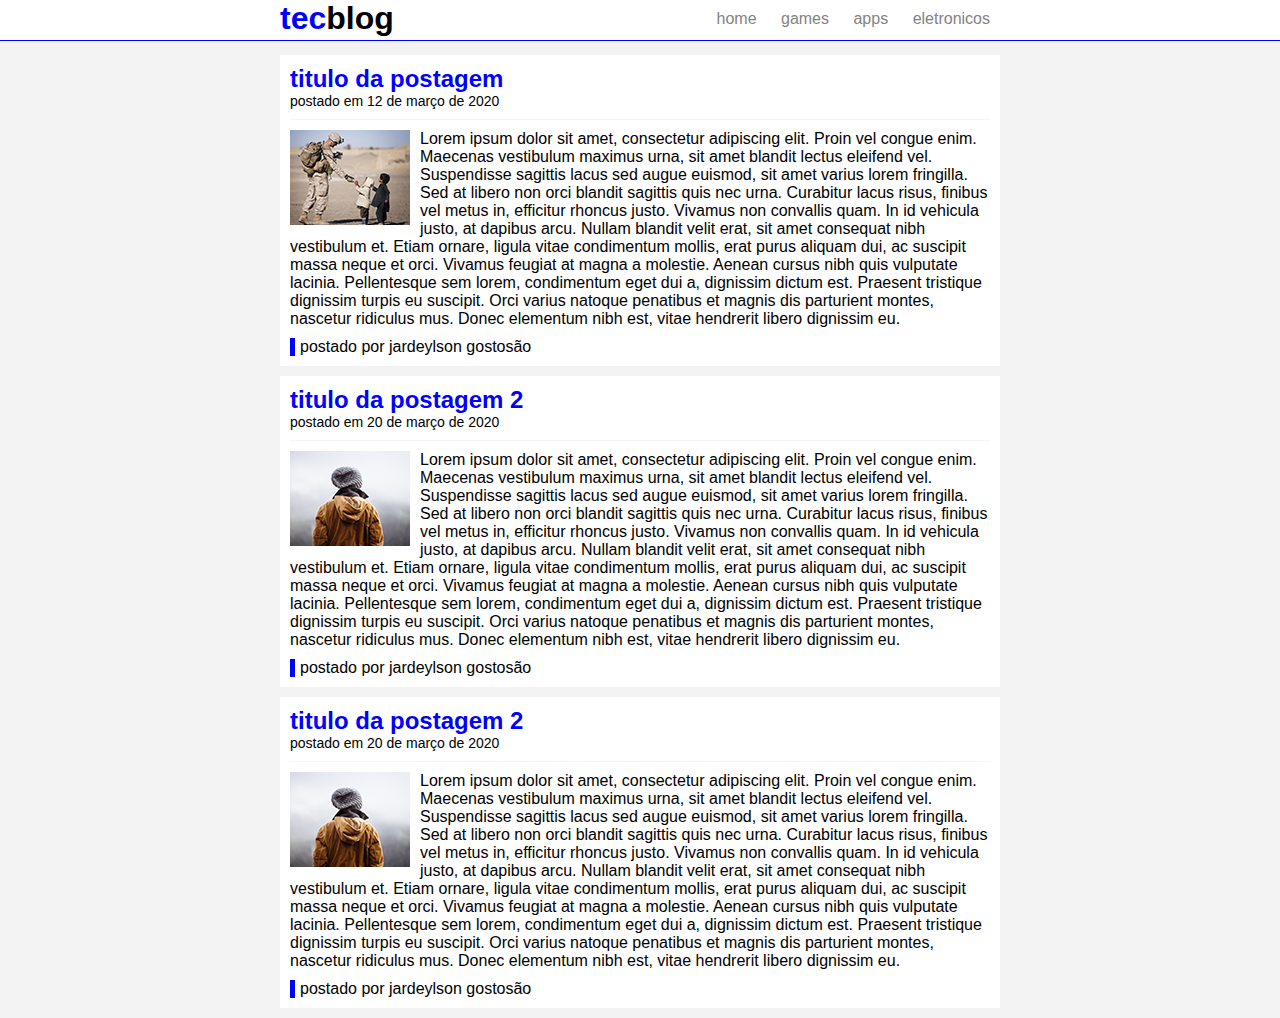
<file: index.html>
<!DOCTYPE html>
<html>
	<head>
		<title>Tecblog - o seu blog de tecnologia</title>
		<meta charset="utf-8" />
		<link rel="stylesheet" type="text/css" href="css/estilo.css" />
	</head>
	<body>
		<div id="navegação">
			<div id="area">
				<h1 id="logo"><span class="azul">tec</span>blog</h1>
				<div id="menu">
					<a href="index.html">home</a>
					<a href="games.html">games</a>
					<a href="apps.html">apps</a>
					<a href="eletronicos.html">eletronicos</a>
				</div>
			</div>
			
		</div>
		<div id="area-principal">
			<div id="postagem">
				<h2>titulo da postagem</h2>
				<span class="data-postagem"> postado em 12 de março de 2020</span>
				<img class="img-postagem" src="img/imagem1.png">
				<p>
					Lorem ipsum dolor sit amet, consectetur adipiscing elit. Proin vel congue enim. Maecenas vestibulum maximus urna, sit amet blandit lectus eleifend vel. Suspendisse sagittis lacus sed augue euismod, sit amet varius lorem fringilla. Sed at libero non orci blandit sagittis quis nec urna. Curabitur lacus risus, finibus vel metus in, efficitur rhoncus justo. Vivamus non convallis quam. In id vehicula justo, at dapibus arcu. Nullam blandit velit erat, sit amet consequat nibh vestibulum et. Etiam ornare, ligula vitae condimentum mollis, erat purus aliquam dui, ac suscipit massa neque et orci. Vivamus feugiat at magna a molestie. Aenean cursus nibh quis vulputate lacinia. Pellentesque sem lorem, condimentum eget dui a, dignissim dictum est. Praesent tristique dignissim turpis eu suscipit. Orci varius natoque penatibus et magnis dis parturient montes, nascetur ridiculus mus. Donec elementum nibh est, vitae hendrerit libero dignissim eu.
				</p>
				<span class="postado">postado por jardeylson gostosão </span>
			</div>
			<div id="postagem">
				<h2>titulo da postagem 2</h2>
				<span class="data-postagem"> postado em 20 de março de 2020</span>
				<img class="img-postagem" src="img/imagem2.png">
				<p>
					Lorem ipsum dolor sit amet, consectetur adipiscing elit. Proin vel congue enim. Maecenas vestibulum maximus urna, sit amet blandit lectus eleifend vel. Suspendisse sagittis lacus sed augue euismod, sit amet varius lorem fringilla. Sed at libero non orci blandit sagittis quis nec urna. Curabitur lacus risus, finibus vel metus in, efficitur rhoncus justo. Vivamus non convallis quam. In id vehicula justo, at dapibus arcu. Nullam blandit velit erat, sit amet consequat nibh vestibulum et. Etiam ornare, ligula vitae condimentum mollis, erat purus aliquam dui, ac suscipit massa neque et orci. Vivamus feugiat at magna a molestie. Aenean cursus nibh quis vulputate lacinia. Pellentesque sem lorem, condimentum eget dui a, dignissim dictum est. Praesent tristique dignissim turpis eu suscipit. Orci varius natoque penatibus et magnis dis parturient montes, nascetur ridiculus mus. Donec elementum nibh est, vitae hendrerit libero dignissim eu.
				</p>
				<span class="postado">postado por jardeylson gostosão </span>
			</div>
			<div id="postagem">
				<h2>titulo da postagem 2</h2>
				<span class="data-postagem"> postado em 20 de março de 2020</span>
				<img class="img-postagem" src="img/imagem2.png">
				<p>
					Lorem ipsum dolor sit amet, consectetur adipiscing elit. Proin vel congue enim. Maecenas vestibulum maximus urna, sit amet blandit lectus eleifend vel. Suspendisse sagittis lacus sed augue euismod, sit amet varius lorem fringilla. Sed at libero non orci blandit sagittis quis nec urna. Curabitur lacus risus, finibus vel metus in, efficitur rhoncus justo. Vivamus non convallis quam. In id vehicula justo, at dapibus arcu. Nullam blandit velit erat, sit amet consequat nibh vestibulum et. Etiam ornare, ligula vitae condimentum mollis, erat purus aliquam dui, ac suscipit massa neque et orci. Vivamus feugiat at magna a molestie. Aenean cursus nibh quis vulputate lacinia. Pellentesque sem lorem, condimentum eget dui a, dignissim dictum est. Praesent tristique dignissim turpis eu suscipit. Orci varius natoque penatibus et magnis dis parturient montes, nascetur ridiculus mus. Donec elementum nibh est, vitae hendrerit libero dignissim eu.
				</p>
				<span class="postado">postado por jardeylson gostosão </span>
			</div>
		</div>

	</body>
</html>
</file>
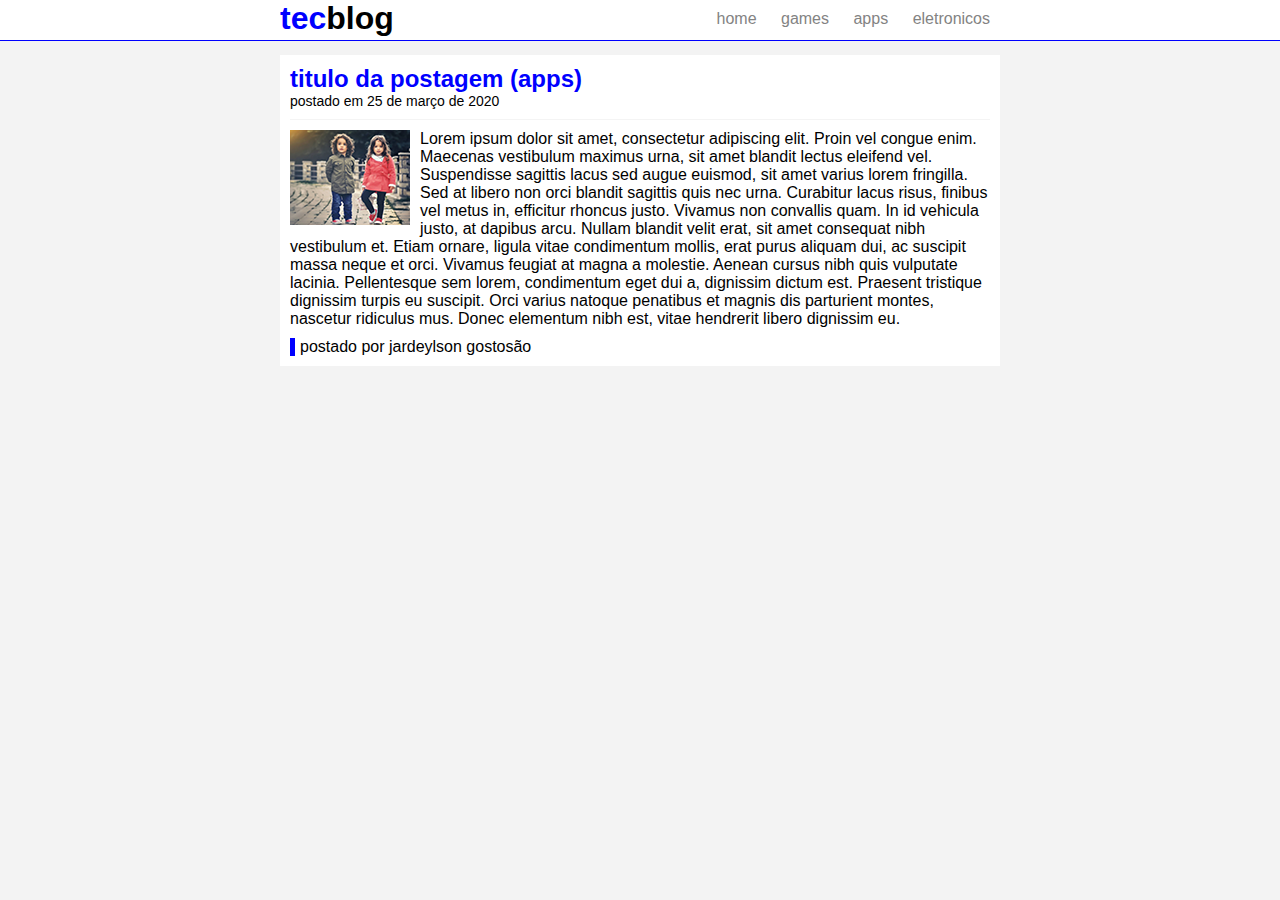
<file: apps.html>
<!DOCTYPE html>
<html>
	<head>
		<title>Tecblog - apps</title>
		<meta charset="utf-8" />
		<link rel="stylesheet" type="text/css" href="css/estilo.css" />
	</head>
	<body>
		<div id="navegação">
			<div id="area">
				<h1 id="logo"><span class="azul">tec</span>blog</h1>
				<div id="menu">
					<a href="index.html">home</a>
					<a href="games.html">games</a>
					<a href="apps.html">apps</a>
					<a href="eletronicos.html">eletronicos</a>
				</div>
			</div>
			
		</div>
		<div id="area-principal">
			<div id="postagem">
				<h2>titulo da postagem (apps) </h2>
				<span class="data-postagem"> postado em 25 de março de 2020</span>
				<img class="img-postagem" src="img/imagem4.png">
				<p>
					Lorem ipsum dolor sit amet, consectetur adipiscing elit. Proin vel congue enim. Maecenas vestibulum maximus urna, sit amet blandit lectus eleifend vel. Suspendisse sagittis lacus sed augue euismod, sit amet varius lorem fringilla. Sed at libero non orci blandit sagittis quis nec urna. Curabitur lacus risus, finibus vel metus in, efficitur rhoncus justo. Vivamus non convallis quam. In id vehicula justo, at dapibus arcu. Nullam blandit velit erat, sit amet consequat nibh vestibulum et. Etiam ornare, ligula vitae condimentum mollis, erat purus aliquam dui, ac suscipit massa neque et orci. Vivamus feugiat at magna a molestie. Aenean cursus nibh quis vulputate lacinia. Pellentesque sem lorem, condimentum eget dui a, dignissim dictum est. Praesent tristique dignissim turpis eu suscipit. Orci varius natoque penatibus et magnis dis parturient montes, nascetur ridiculus mus. Donec elementum nibh est, vitae hendrerit libero dignissim eu.
				</p>
				<span class="postado">postado por jardeylson gostosão </span>
			</div>
		</div>

	</body>
</html>
</file>
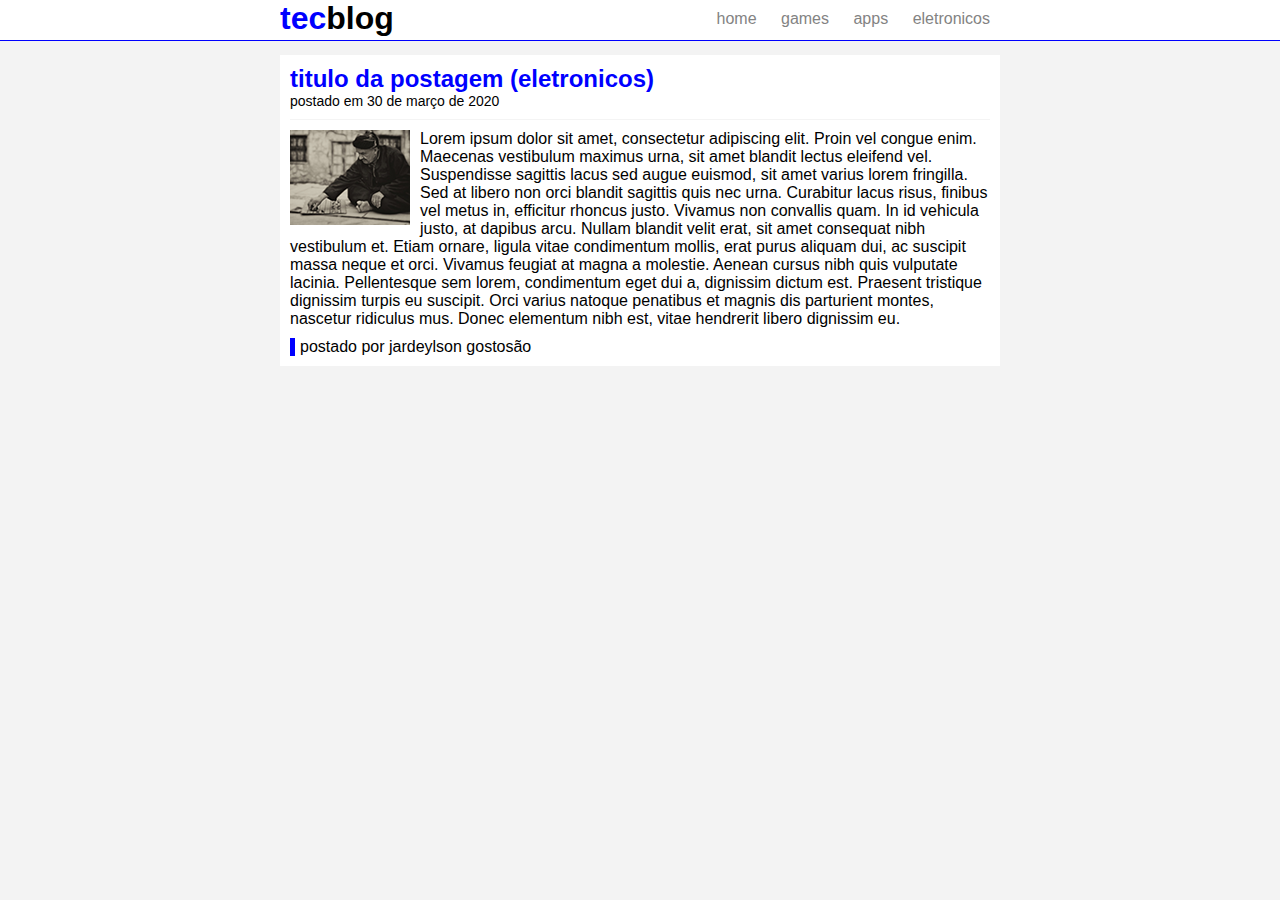
<file: eletronicos.html>
<!DOCTYPE html>
<html>
	<head>
		<title>Tecblog - eletronicos</title>
		<meta charset="utf-8" />
		<link rel="stylesheet" type="text/css" href="css/estilo.css" />
	</head>
	<body>
		<div id="navegação">
			<div id="area">
				<h1 id="logo"><span class="azul">tec</span>blog</h1>
				<div id="menu">
					<a href="index.html">home</a>
					<a href="games.html">games</a>
					<a href="apps.html">apps</a>
					<a href="eletronicos.html">eletronicos</a>
				</div>
			</div>
			
		</div>
		<div id="area-principal">
			<div id="postagem">
				<h2>titulo da postagem (eletronicos) </h2>
				<span class="data-postagem"> postado em 30 de março de 2020</span>
				<img class="img-postagem" src="img/imagem3.png">
				<p>
					Lorem ipsum dolor sit amet, consectetur adipiscing elit. Proin vel congue enim. Maecenas vestibulum maximus urna, sit amet blandit lectus eleifend vel. Suspendisse sagittis lacus sed augue euismod, sit amet varius lorem fringilla. Sed at libero non orci blandit sagittis quis nec urna. Curabitur lacus risus, finibus vel metus in, efficitur rhoncus justo. Vivamus non convallis quam. In id vehicula justo, at dapibus arcu. Nullam blandit velit erat, sit amet consequat nibh vestibulum et. Etiam ornare, ligula vitae condimentum mollis, erat purus aliquam dui, ac suscipit massa neque et orci. Vivamus feugiat at magna a molestie. Aenean cursus nibh quis vulputate lacinia. Pellentesque sem lorem, condimentum eget dui a, dignissim dictum est. Praesent tristique dignissim turpis eu suscipit. Orci varius natoque penatibus et magnis dis parturient montes, nascetur ridiculus mus. Donec elementum nibh est, vitae hendrerit libero dignissim eu.
				</p>
				<span class="postado">postado por jardeylson gostosão </span>
			</div>
		</div>

	</body>
</html>
</file>
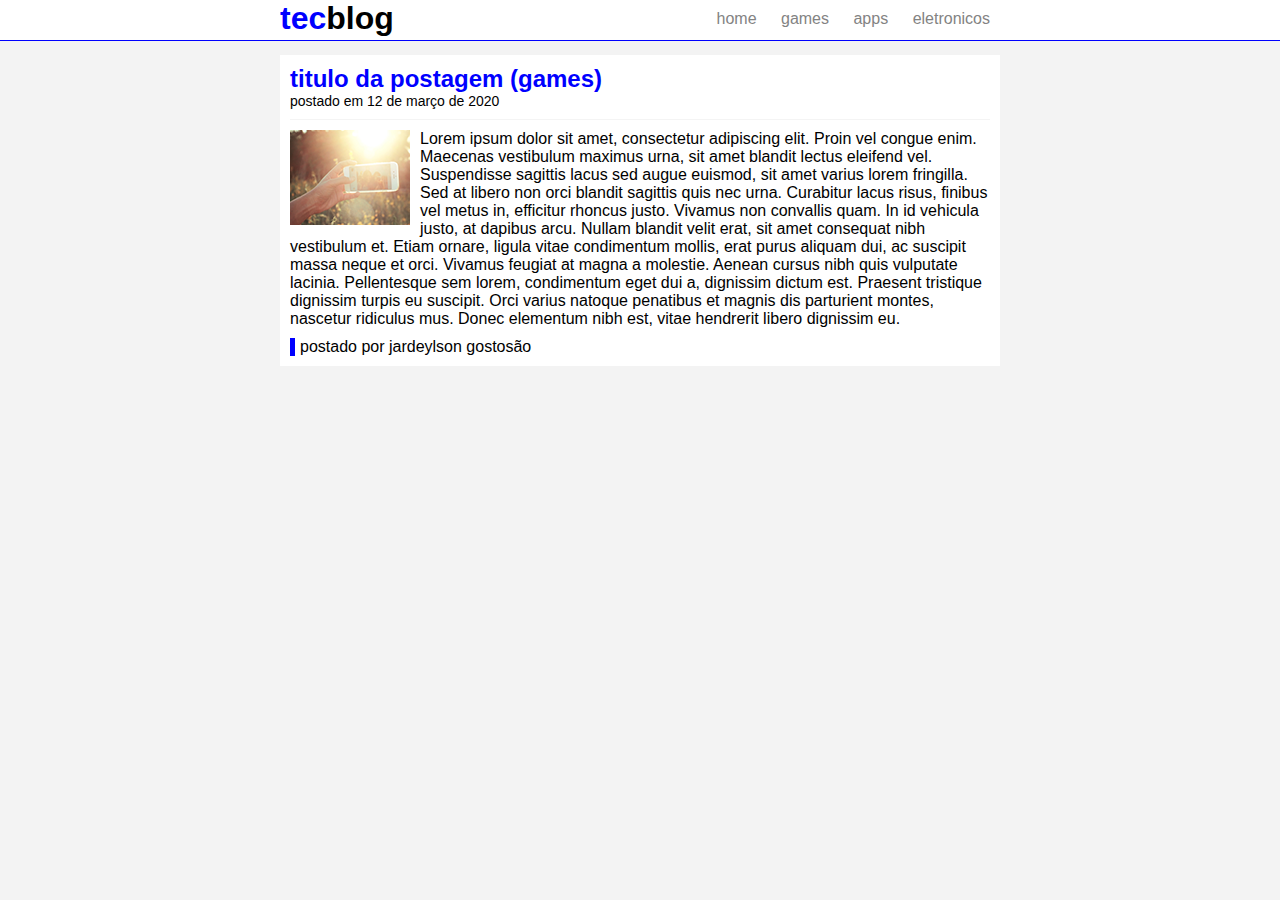
<file: games.html>
<!DOCTYPE html>
<html>
	<head>
		<title>Tecblog - games</title>
		<meta charset="utf-8" />
		<link rel="stylesheet" type="text/css" href="css/estilo.css" />
	</head>
	<body>
		<div id="navegação">
			<div id="area">
				<h1 id="logo"><span class="azul">tec</span>blog</h1>
				<div id="menu">
					<a href="index.html">home</a>
					<a href="games.html">games</a>
					<a href="apps.html">apps</a>
					<a href="eletronicos.html">eletronicos</a>
				</div>
			</div>
			
		</div>
		<div id="area-principal">
			<div id="postagem">
				<h2>titulo da postagem (games) </h2>
				<span class="data-postagem"> postado em 12 de março de 2020</span>
				<img class="img-postagem" src="img/imagem5.png">
				<p>
					Lorem ipsum dolor sit amet, consectetur adipiscing elit. Proin vel congue enim. Maecenas vestibulum maximus urna, sit amet blandit lectus eleifend vel. Suspendisse sagittis lacus sed augue euismod, sit amet varius lorem fringilla. Sed at libero non orci blandit sagittis quis nec urna. Curabitur lacus risus, finibus vel metus in, efficitur rhoncus justo. Vivamus non convallis quam. In id vehicula justo, at dapibus arcu. Nullam blandit velit erat, sit amet consequat nibh vestibulum et. Etiam ornare, ligula vitae condimentum mollis, erat purus aliquam dui, ac suscipit massa neque et orci. Vivamus feugiat at magna a molestie. Aenean cursus nibh quis vulputate lacinia. Pellentesque sem lorem, condimentum eget dui a, dignissim dictum est. Praesent tristique dignissim turpis eu suscipit. Orci varius natoque penatibus et magnis dis parturient montes, nascetur ridiculus mus. Donec elementum nibh est, vitae hendrerit libero dignissim eu.
				</p>
				<span class="postado">postado por jardeylson gostosão </span>
			</div>
		</div>

	</body>
</html>
</file>
<file: css/estilo.css>
/* limpa formatações padrões*/
*{
	margin: 0;
	padding: 0;
}
body{
	font-size: 16px;
	font-family: "trebuchet MS", Helvetica, sans-serif;
	background: #f3f3f3;
}
#navegação{
	background: #ffff;
	border-bottom: 1px solid blue /*#d8d8d8*/;
	height: 40px;
	position: fixed;
	width: 100%;
	top:0px;
}
#area{
	width:720px;
	margin: 0 auto;
}
#area-principal{
	width:720px;
	margin: 55px auto 10px auto;
	/*border : solid 1px blue;*/
}

#menu{
	float: right;
	padding: 10px 0px;

}
#logo{
	float: left;
}

#postagem{
	background: #fff;
	padding: 10px;
	margin-bottom: 10px;
}
h2{
	color: #0000FF;
}

/****************************formatação do menu****************************/
a{
	text-decoration: none;
	padding: 5px 10px;
}
/*links não visitados*/
a:link{
	color : #838383;
}

/*links visitados*/
a:visited{
	color: #838383;
}
/*links hovers*/
a:hover{
	background:#0000FF;
	color: #fff;
}

/*links active*/
a:active{
	color:#FF0000;
}

.azul{
	color: #0000FF;
}
.data-postagem{
	font-size: 14px;
	border-bottom: 1px solid #f4f4f4;
	display: block;
	padding-bottom: 10px;
	margin-bottom: 10px;
}
.img-postagem {
	float: left;
	margin: 0px 10px 5px 0px;
}
.postado{
	border-left: 5px solid blue;
	padding-left: 5px;
	display: block;
	margin-top: 10px;
}
</file>
